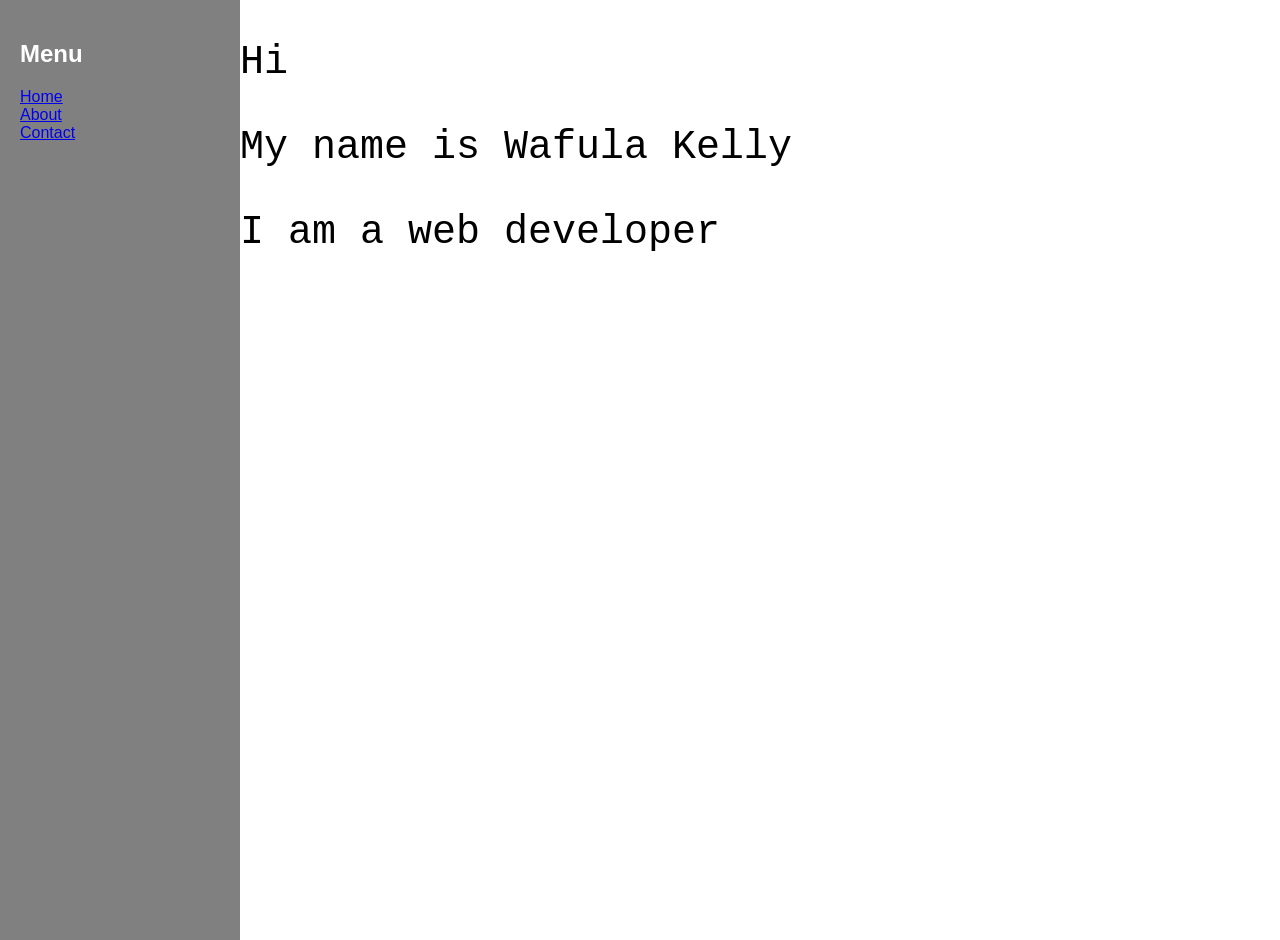
<file: index.html>
<!DOCTYPE html>
<html lang="en">
<head>
    <link rel="stylesheet" href="style.css">
    <meta charset="UTF-8">
    <meta name="viewport" content="width=device-width, initial-scale=1.0">
    <title>Document</title>
    <header></header>
</head>
<body>
<div  class="container">
   
  <div class="sidebar">
    <ul> <h2>Menu</h2>
    <ul><a href="index.html">Home</a>
    <ul><a href="About.html">About</a>
    <ul><a href="contact.html">Contact</a></div>
   <main class="main-content">
    <p>Hi</p>
    <p>My name is Wafula Kelly</p>
    <p>I am  a web developer</p>
</main>
</div>
    

    
</body>
</html>
</file>
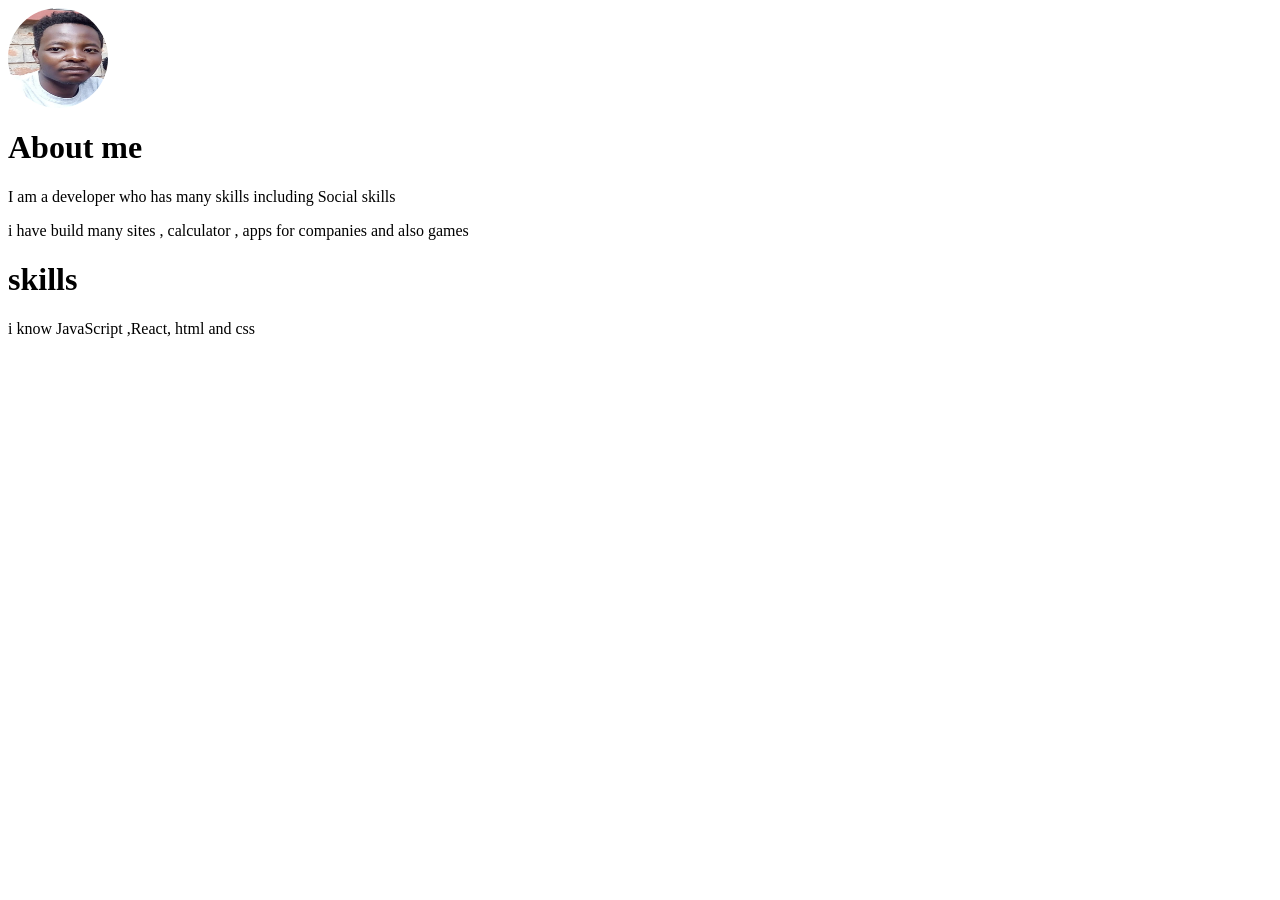
<file: About.html>
<!DOCTYPE html>
<html lang="en">
<head>
    <link rel="stylesheet" href="">
    <meta charset="UTF-8">
    <meta name="viewport" content="width=device-width, initial-scale=1.0">
    <title>Document</title>
</head>
<body>
    <div class="red">
        <img src="IMG-20250409-WA0004.jpg"class="red">
    </div>
    <h1>About me</h1>
    <p class="par">I am  a developer who has many skills including Social skills</p>
    <p class="par">i have build many sites , calculator , apps for companies and also games</p>

    <h1>skills</h1>
    <p class="par"> i know JavaScript ,React, html and css</p>
    <style>
        .red{
            height: 100px;
            width: 100px;
            border-radius: 1000px;
        }
    </style>
</body>
</html>
</file>
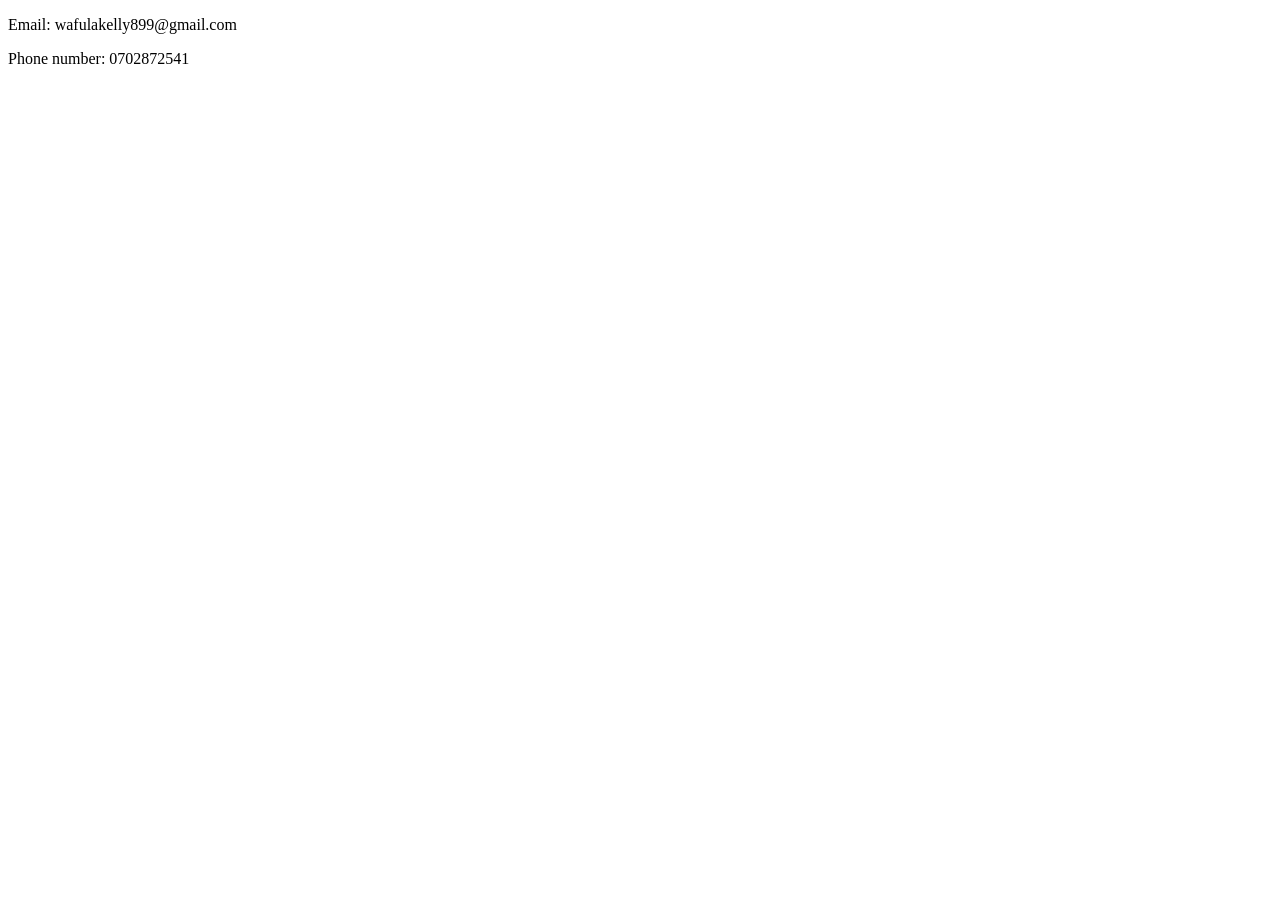
<file: contact.html>
<!DOCTYPE html>
<html lang="en">
<head>
    <meta charset="UTF-8">
    <meta name="viewport" content="width=device-width, initial-scale=1.0">
    <title>Document</title>
</head>
<body>
    <p class="par">Email: wafulakelly899@gmail.com</p>
    <p class="par">Phone number: 0702872541</p>
    <p></p>
</body>
</html>
</file>
<file: style.css>
.red{
    height: 100px;
    width: 100px;
    border-radius: 1000px;
}
.sidebar{
    height: 100vh;
    width: 200px;
    background-color: gray;
    color: white;
    padding: 20px;
    
}
.sidebar ul{
    list-style: none;
    padding: 0;

}
.sidebar ul li{
    text-decoration: none;
    color: white;
    display: block;
    padding: 10px;
    transition: 0.3s;
}
.sidebar ul li a:hover{
    background-color: #555;
}
.content{
    flex-grow: 1;
    padding: 20px;
}
body{
    display: flex;
    margin: 0;
    font-family: Arial, sans-serif;

}
.container{
    display: flex;

}
.main-content{
    flex-grow: 1;
    background-color: #fff;
}
p{
    font-size: 40px;
    font-family: 'Courier New', Courier, monospace;
}
par{
    font-size: 40px;
}
</file>
